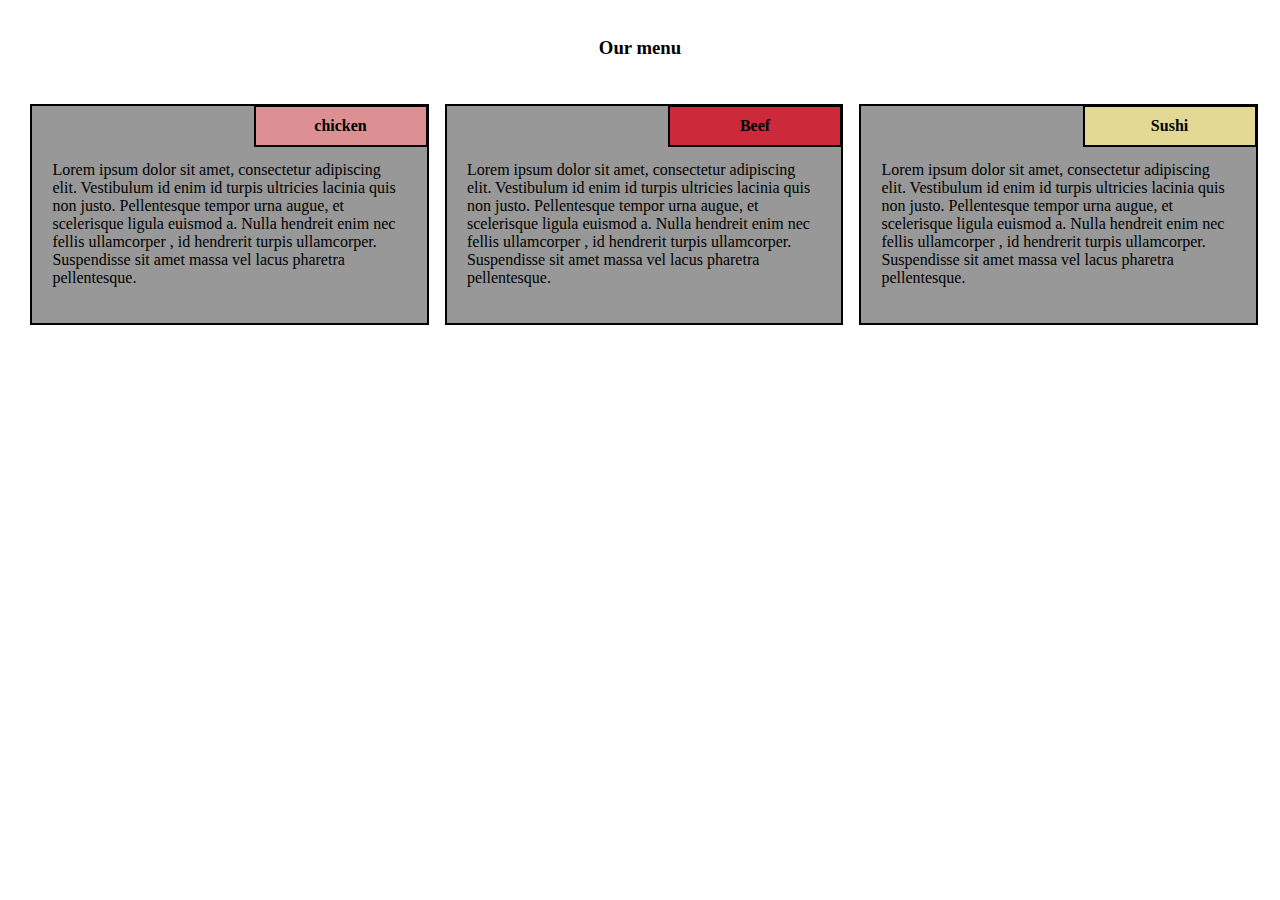
<file: website/index.html>
<!DOCTYPE html>
<html>
    <head>
        <title>Our menu</title>
        <link rel="stylesheet" href="style.css"/>
        <meta name="viewreport" content="width=device-width">
    </head>
    <body>
        <div class="heading">
            <h3>Our menu</h3>
        </div>
        <div class="col">
            <span class="box-head pink">
                chicken
            </span>
            <p>Lorem ipsum dolor sit amet, consectetur adipiscing elit. Vestibulum id enim id turpis ultricies lacinia quis non justo. Pellentesque tempor urna augue, et scelerisque ligula euismod a. Nulla hendreit enim nec fellis ullamcorper , id hendrerit turpis ullamcorper. Suspendisse sit amet massa vel lacus pharetra pellentesque. </p>
        </div>
        <div class="col">
            <span class="box-head red">
                Beef
            </span>
            <p>Lorem ipsum dolor sit amet, consectetur adipiscing elit. Vestibulum id enim id turpis ultricies lacinia quis non justo. Pellentesque tempor urna augue, et scelerisque ligula euismod a. Nulla hendreit enim nec fellis ullamcorper , id hendrerit turpis ullamcorper. Suspendisse sit amet massa vel lacus pharetra pellentesque. </p>
        </div>
        <div class="col last">
            <span class="box-head yellow">
                Sushi
            </span>
            <p>Lorem ipsum dolor sit amet, consectetur adipiscing elit. Vestibulum id enim id turpis ultricies lacinia quis non justo. Pellentesque tempor urna augue, et scelerisque ligula euismod a. Nulla hendreit enim nec fellis ullamcorper , id hendrerit turpis ullamcorper. Suspendisse sit amet massa vel lacus pharetra pellentesque. </p>
        </div>
    </body>
</html>
</file>
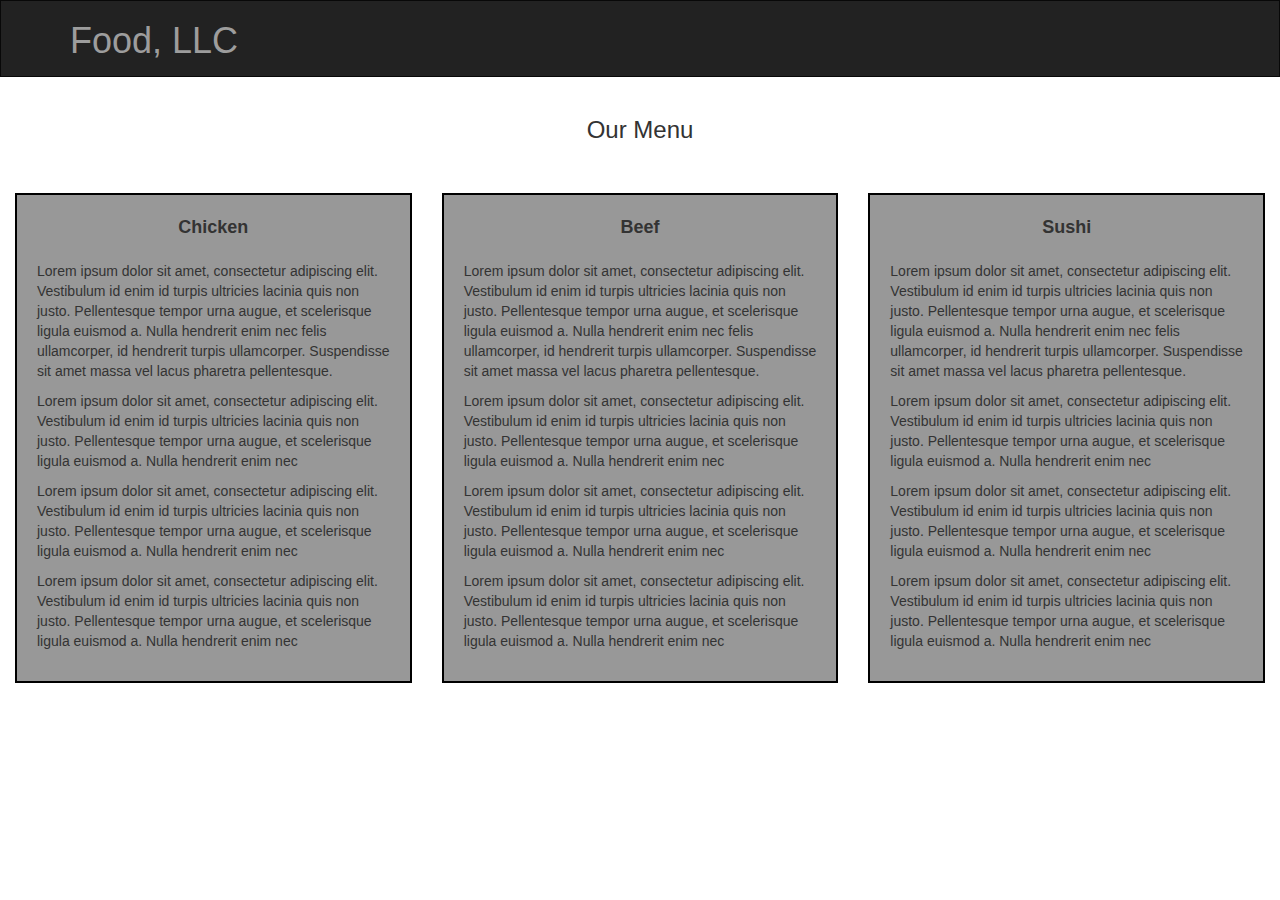
<file: week-3/index.html>
<!DOCTYPE html>
<html lang="en">

<head>
   <title>Welcome to Food, LLC</title>
   <meta charset="utf-8">
   <meta name="viewport" content="width=device-width, initial-scale=1">
   <link rel="stylesheet" href="https://maxcdn.bootstrapcdn.com/bootstrap/3.4.1/css/bootstrap.min.css">
   <link rel="stylesheet" href="css/style.css" />
   
</head>

<body>
   <header>
      <nav id="header-nav" class="navbar navbar-inverse">
         <div class="container">
            <div class="navbar-header">

               <div class="navbar-brand">
                  <h1>Food, LLC</h1>
               </div>

               <button type="button" class="navbar-toggle collapsed" data-toggle="collapse"
                  data-target="#collapsable-nav" aria-expanded="false">
                  <span class="sr-only">Toggle navigation</span>
                  <span class="icon-bar"></span>
                  <span class="icon-bar"></span>
                  <span class="icon-bar"></span>
               </button>
            </div>

            <div id="collapsable-nav" class="collapse navbar-collapse ">
               <ul id="nav-list" class="nav navbar-nav navbar-right visible-xs">
                  <li>
                     <a href="#chicken">
                        <br> Chicken</a>
                  </li>
                  <li>
                     <a href="#beef">
                        <br> Beef </a>
                  </li>
                  <li>
                     <a href="#sushi">
                        <br> Sushi </a>
                  </li>

               </ul><!-- #nav-list -->
            </div><!-- .collapse .navbar-collapse -->
         </div><!-- .container -->
      </nav><!-- #header-nav -->
   </header>
   <section class="container-fluid">
      <h3 class="text-center">Our Menu</h3>
      <br />
      <div class="center">
         <div class="row">
            <div class="col-md-4 col-sm-6 col-xs-12 ">
               <div class="box" id="chicken">
                  <span>Chicken</span>
                  <p>Lorem ipsum dolor sit amet, consectetur adipiscing elit. Vestibulum id enim id turpis ultricies
                     lacinia
                     quis non justo. Pellentesque tempor urna augue, et scelerisque ligula euismod a. Nulla hendrerit
                     enim
                     nec
                     felis ullamcorper, id hendrerit turpis ullamcorper. Suspendisse sit amet massa vel lacus pharetra
                     pellentesque. </p>
                  <p>Lorem ipsum dolor sit amet, consectetur adipiscing elit. Vestibulum id enim id turpis ultricies
                     lacinia
                     quis non justo. Pellentesque tempor urna augue, et scelerisque ligula euismod a. Nulla hendrerit
                     enim
                     nec</p>
                  <p>Lorem ipsum dolor sit amet, consectetur adipiscing elit. Vestibulum id enim id turpis ultricies
                     lacinia
                     quis non justo. Pellentesque tempor urna augue, et scelerisque ligula euismod a. Nulla hendrerit
                     enim
                     nec</p>
                  <p>Lorem ipsum dolor sit amet, consectetur adipiscing elit. Vestibulum id enim id turpis ultricies
                     lacinia
                     quis non justo. Pellentesque tempor urna augue, et scelerisque ligula euismod a. Nulla hendrerit
                     enim
                     nec</p>
               </div>
            </div>

            <div class="col-md-4 col-sm-6 col-xs-12">
               <div class="box" id="beef">
                  <span>Beef</span>
                  <p>Lorem ipsum dolor sit amet, consectetur adipiscing elit. Vestibulum id enim id turpis ultricies
                     lacinia
                     quis non justo. Pellentesque tempor urna augue, et scelerisque ligula euismod a. Nulla hendrerit
                     enim
                     nec
                     felis ullamcorper, id hendrerit turpis ullamcorper. Suspendisse sit amet massa vel lacus pharetra
                     pellentesque. </p>
                  <p>Lorem ipsum dolor sit amet, consectetur adipiscing elit. Vestibulum id enim id turpis ultricies
                     lacinia
                     quis non justo. Pellentesque tempor urna augue, et scelerisque ligula euismod a. Nulla hendrerit
                     enim
                     nec</p>
                  <p>Lorem ipsum dolor sit amet, consectetur adipiscing elit. Vestibulum id enim id turpis ultricies
                     lacinia
                     quis non justo. Pellentesque tempor urna augue, et scelerisque ligula euismod a. Nulla hendrerit
                     enim
                     nec</p>
                  <p>Lorem ipsum dolor sit amet, consectetur adipiscing elit. Vestibulum id enim id turpis ultricies
                     lacinia
                     quis non justo. Pellentesque tempor urna augue, et scelerisque ligula euismod a. Nulla hendrerit
                     enim
                     nec</p>
               </div>
            </div>

            <div class="col-md-4 col-sm-12 col-xs-12">
               <div class="box" id="sushi">
                  <span>Sushi</span>
                  <p>Lorem ipsum dolor sit amet, consectetur adipiscing elit. Vestibulum id enim id turpis ultricies
                     lacinia
                     quis non justo. Pellentesque tempor urna augue, et scelerisque ligula euismod a. Nulla hendrerit
                     enim
                     nec
                     felis ullamcorper, id hendrerit turpis ullamcorper. Suspendisse sit amet massa vel lacus pharetra
                     pellentesque. </p>
                  <p>Lorem ipsum dolor sit amet, consectetur adipiscing elit. Vestibulum id enim id turpis ultricies
                     lacinia
                     quis non justo. Pellentesque tempor urna augue, et scelerisque ligula euismod a. Nulla hendrerit
                     enim
                     nec</p>
                  <p>Lorem ipsum dolor sit amet, consectetur adipiscing elit. Vestibulum id enim id turpis ultricies
                     lacinia
                     quis non justo. Pellentesque tempor urna augue, et scelerisque ligula euismod a. Nulla hendrerit
                     enim
                     nec</p>
                  <p>Lorem ipsum dolor sit amet, consectetur adipiscing elit. Vestibulum id enim id turpis ultricies
                     lacinia
                     quis non justo. Pellentesque tempor urna augue, et scelerisque ligula euismod a. Nulla hendrerit
                     enim
                     nec</p>
               </div>
            </div>
         </div>
      </div>
   </section>
   <br />
</body>
<script src="https://ajax.googleapis.com/ajax/libs/jquery/3.4.1/jquery.min.js"></script>
<script src="https://maxcdn.bootstrapcdn.com/bootstrap/3.4.1/js/bootstrap.min.js"></script>

</html>
</file>
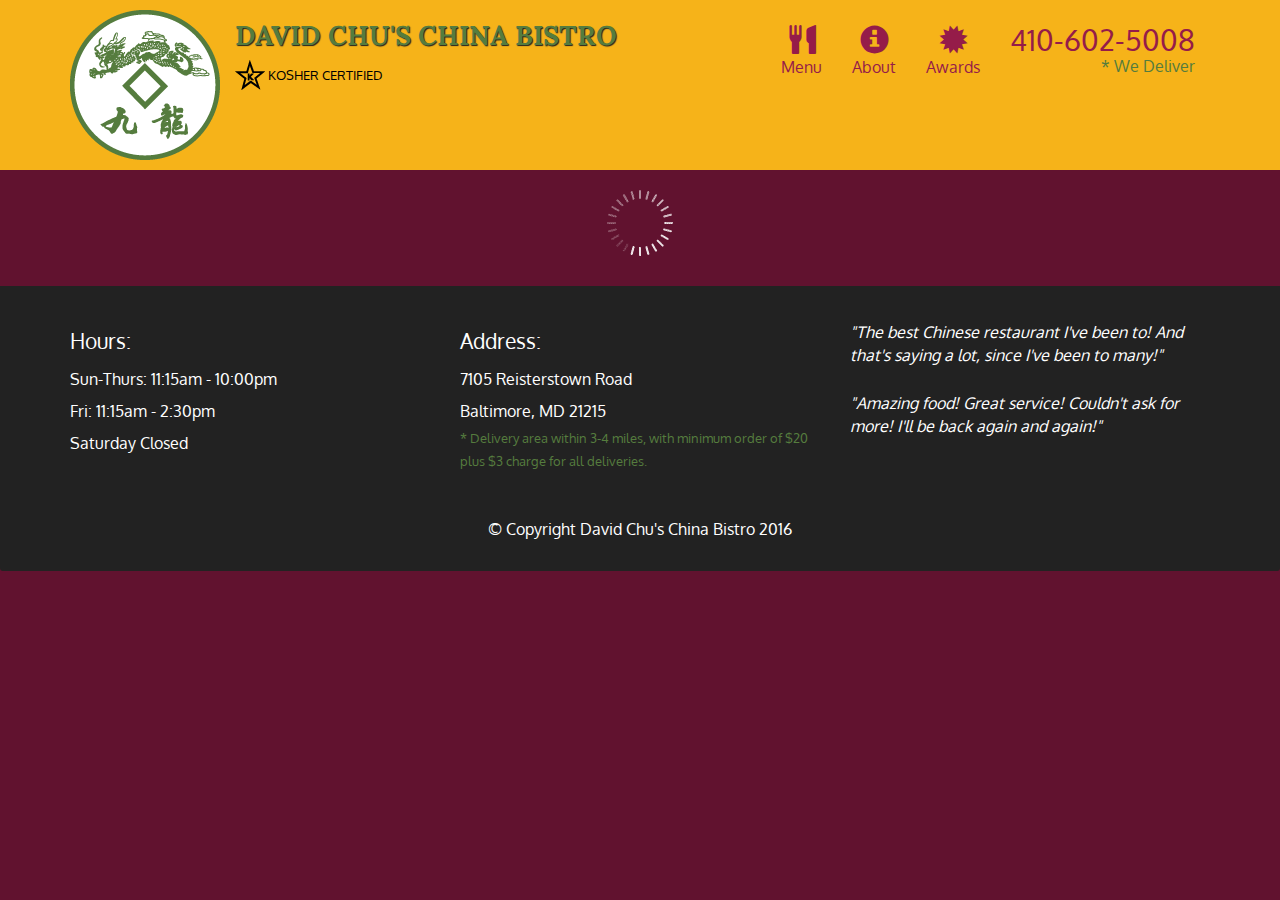
<file: Week5/index.html>
<!doctype html>
<html lang="en">
  <head>
    <meta charset="utf-8">
    <meta http-equiv="X-UA-Compatible" content="IE=edge">
    <meta name="viewport" content="width=device-width, initial-scale=1">
    <title>David Chu's China Bistro</title>
    <link rel="stylesheet" href="css/bootstrap.min.css">
    <link rel="stylesheet" href="css/styles.css">
    <link href='https://fonts.googleapis.com/css?family=Oxygen:400,300,700' rel='stylesheet' type='text/css'>
    <link href='https://fonts.googleapis.com/css?family=Lora' rel='stylesheet' type='text/css'>
  </head>
<body>
  <header>
    <nav id="header-nav" class="navbar navbar-default">
      <div class="container">
        <div class="navbar-header">
          <a href="index.html" class="pull-left visible-md visible-lg">
            <div id="logo-img" alt="Logo image"></div>
          </a>

          <div class="navbar-brand">
            <a href="index.html"><h1>David Chu's China Bistro</h1></a>
            <p>
              <img src="images/star-k-logo.png" alt="Kosher certification">
              <span>Kosher Certified</span>
            </p>
          </div>

          <button id="navbarToggle" type="button" class="navbar-toggle collapsed" data-toggle="collapse" data-target="#collapsable-nav" aria-expanded="false">
            <span class="sr-only">Toggle navigation</span>
            <span class="icon-bar"></span>
            <span class="icon-bar"></span>
            <span class="icon-bar"></span>
          </button>
        </div>
        
        <div id="collapsable-nav" class="collapse navbar-collapse">
           <ul id="nav-list" class="nav navbar-nav navbar-right">
            <li id="navHomeButton" class="visible-xs active">
              <a href="index.html">
                <span class="glyphicon glyphicon-home"></span> Home</a>
            </li>
            <li id="navMenuButton">
              <a href="#" onclick="$dc.loadMenuCategories();">
                <span class="glyphicon glyphicon-cutlery"></span><br class="hidden-xs"> Menu</a>
            </li>
            <li>
              <a href="#">
                <span class="glyphicon glyphicon-info-sign"></span><br class="hidden-xs"> About</a>
            </li>
            <li>
              <a href="#">
                <span class="glyphicon glyphicon-certificate"></span><br class="hidden-xs"> Awards</a>
            </li>
            <li id="phone" class="hidden-xs">
              <a href="tel:410-602-5008">
                <span>410-602-5008</span></a><div>* We Deliver</div>
            </li>
          </ul><!-- #nav-list -->
        </div><!-- .collapse .navbar-collapse -->
      </div><!-- .container -->
    </nav><!-- #header-nav -->
  </header>

  <div id="call-btn" class="visible-xs">
    <a class="btn" href="tel:410-602-5008">
    <span class="glyphicon glyphicon-earphone"></span>
    410-602-5008
    </a>
  </div>
  <div id="xs-deliver" class="text-center visible-xs">* We Deliver</div>

  <div id="main-content" class="container"></div>

  <footer class="panel-footer">
    <div class="container">
      <div class="row">
        <section id="hours" class="col-sm-4">
          <span>Hours:</span><br>
          Sun-Thurs: 11:15am - 10:00pm<br>
          Fri: 11:15am - 2:30pm<br>
          Saturday Closed
          <hr class="visible-xs">
        </section>
        <section id="address" class="col-sm-4">
          <span>Address:</span><br>
          7105 Reisterstown Road<br>
          Baltimore, MD 21215
          <p>* Delivery area within 3-4 miles, with minimum order of $20 plus $3 charge for all deliveries.</p>
          <hr class="visible-xs">
        </section>
        <section id="testimonials" class="col-sm-4">
          <p>"The best Chinese restaurant I've been to! And that's saying a lot, since I've been to many!"</p>
          <p>"Amazing food! Great service! Couldn't ask for more! I'll be back again and again!"</p>
        </section>
      </div>
      <div class="text-center">&copy; Copyright David Chu's China Bistro 2016</div>
    </div>
  </footer>

  <!-- jQuery (Bootstrap JS plugins depend on it) -->
  <script src="js/jquery-2.1.4.min.js"></script>
  <script src="js/bootstrap.min.js"></script>
  <script src="js/ajax-utils.js"></script>
  <script src="js/script.js"></script>
</body>
</html>
</file>
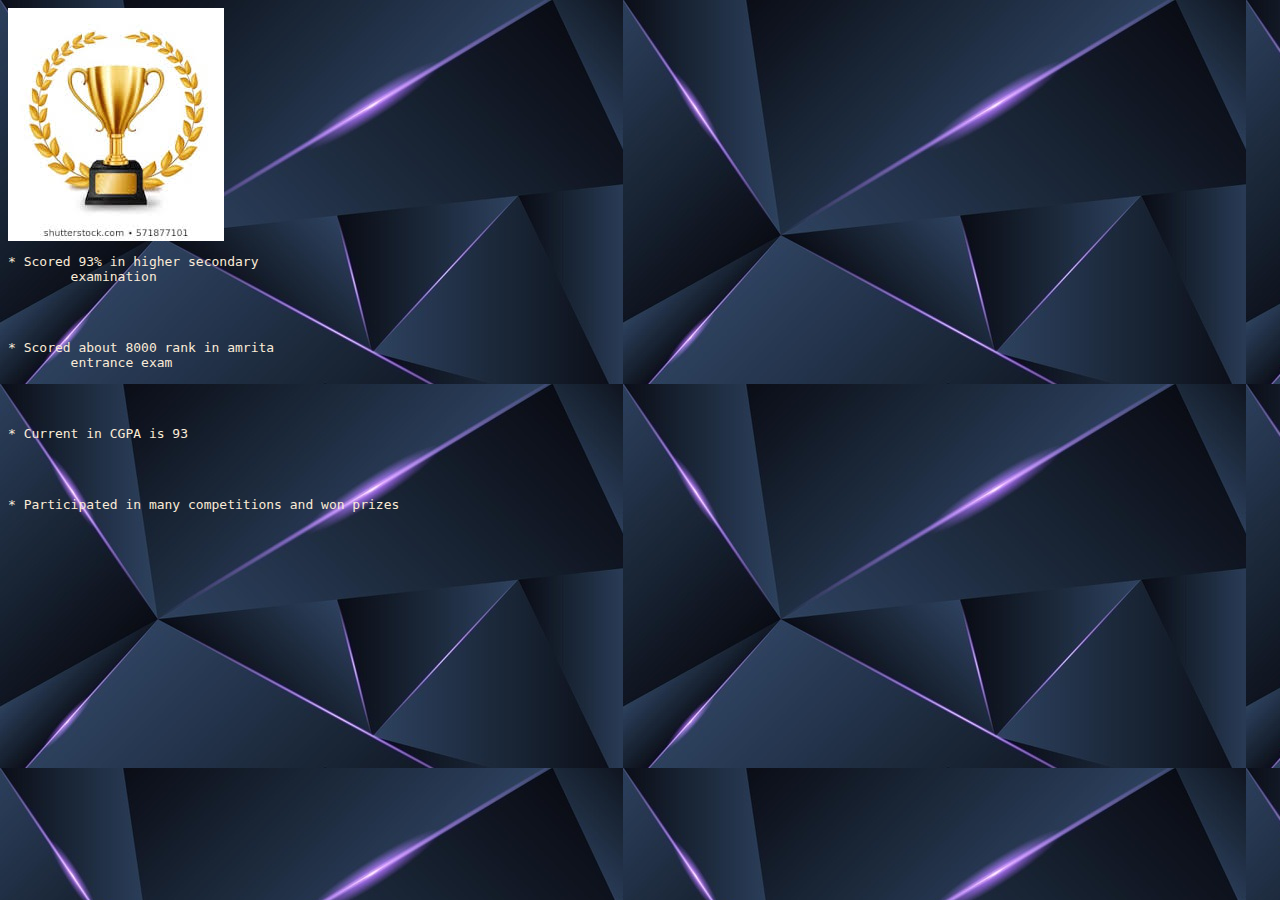
<file: website/achievements.html>
<!DOCTYPE html>
<html>
    <style>
        body{
            background-image: url(image4.jpg);
        }
    </style>
    <body>
        <img src="trophy.jpg"  alt="nature" align="middle": >
     
        <pre><p style="color: antiquewhite;">* Scored 93% in higher secondary
        examination</p>
        <pre><p style="color: antiquewhite;">* Scored about 8000 rank in amrita
        entrance exam</p></pre>
        <pre><p style="color: antiquewhite;">* Current in CGPA is 93</p></pre>
        <pre><p style="color: antiquewhite;">* Participated in many competitions and won prizes</p></pre>
    </body>

</html>
</file>
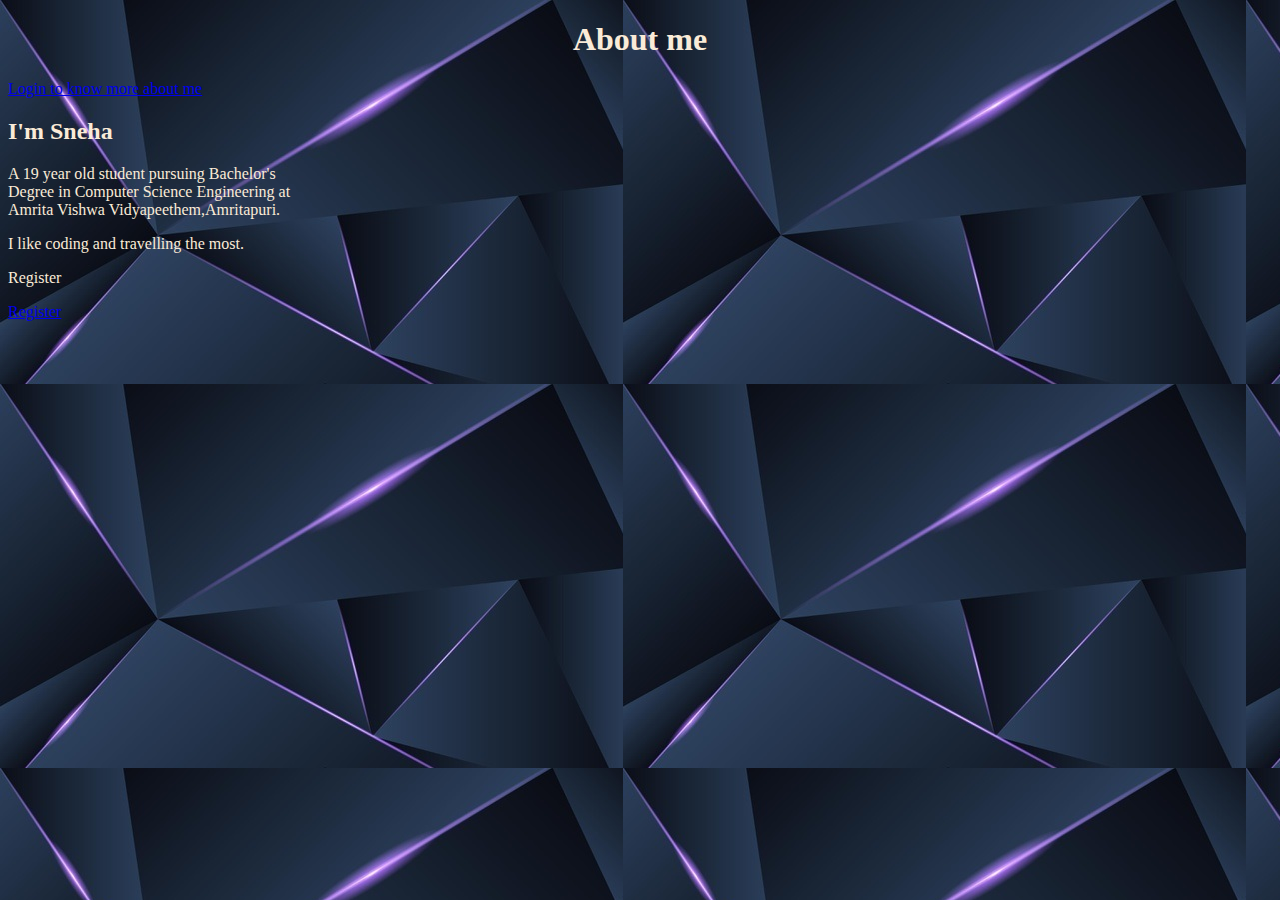
<file: website/me.html>
<!DOCTYPE html>
<html>
    <style>
       body{
           background-image: url(image4.jpg);
       }
       </style>
    <body>
    <h1 style="color: antiquewhite;"><center>About me</center></h1>
    <a href="webste.html">Login to know more about me</a>
    <h2 style="color: antiquewhite;">I'm Sneha</h2>
    <p style="color: antiquewhite;">A 19 year old student pursuing Bachelor's<br>Degree in Computer Science Engineering at <br>Amrita Vishwa Vidyapeethem,Amritapuri.</p>
    <p style="color: antiquewhite;">I like coding and travelling the most.</p>
    </div>
    <p style="color: antiquewhite;">Register</p>
    <a href="new.html">Register</a>
    </body>
    
     
</html>
</file>
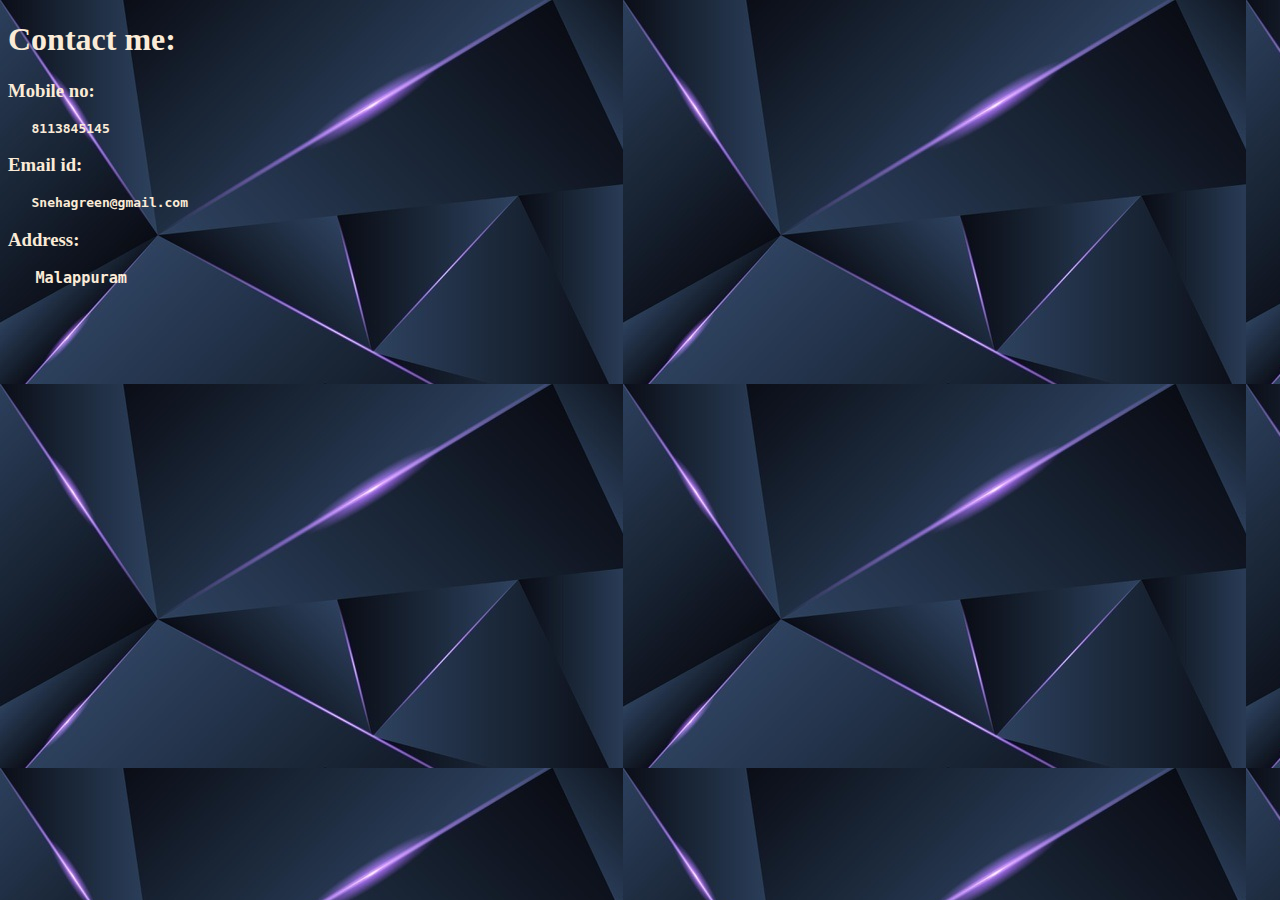
<file: website/more.html>
<!DOCTYPE html>
<html>
    <style>
        body{
            background-image: url(image4.jpg);
        }
        </style>
    <body> 
    <h1 style="color: antiquewhite;">Contact me:</h1>
    <h3 style="color: antiquewhite;">Mobile no:</h3>
    <pre><h4 style="color: antiquewhite;">   8113845145</h4></pre>
    <h3 style="color: antiquewhite;">Email id:</h3>
    <pre><h4 style="color: antiquewhite;">   Snehagreen@gmail.com</h4></pre>
    <h3 style="color: antiquewhite;">Address:</h3>
    <pre><h3 style="color: antiquewhite;">   Malappuram</h3></pre>
    </body>
</html>
</file>
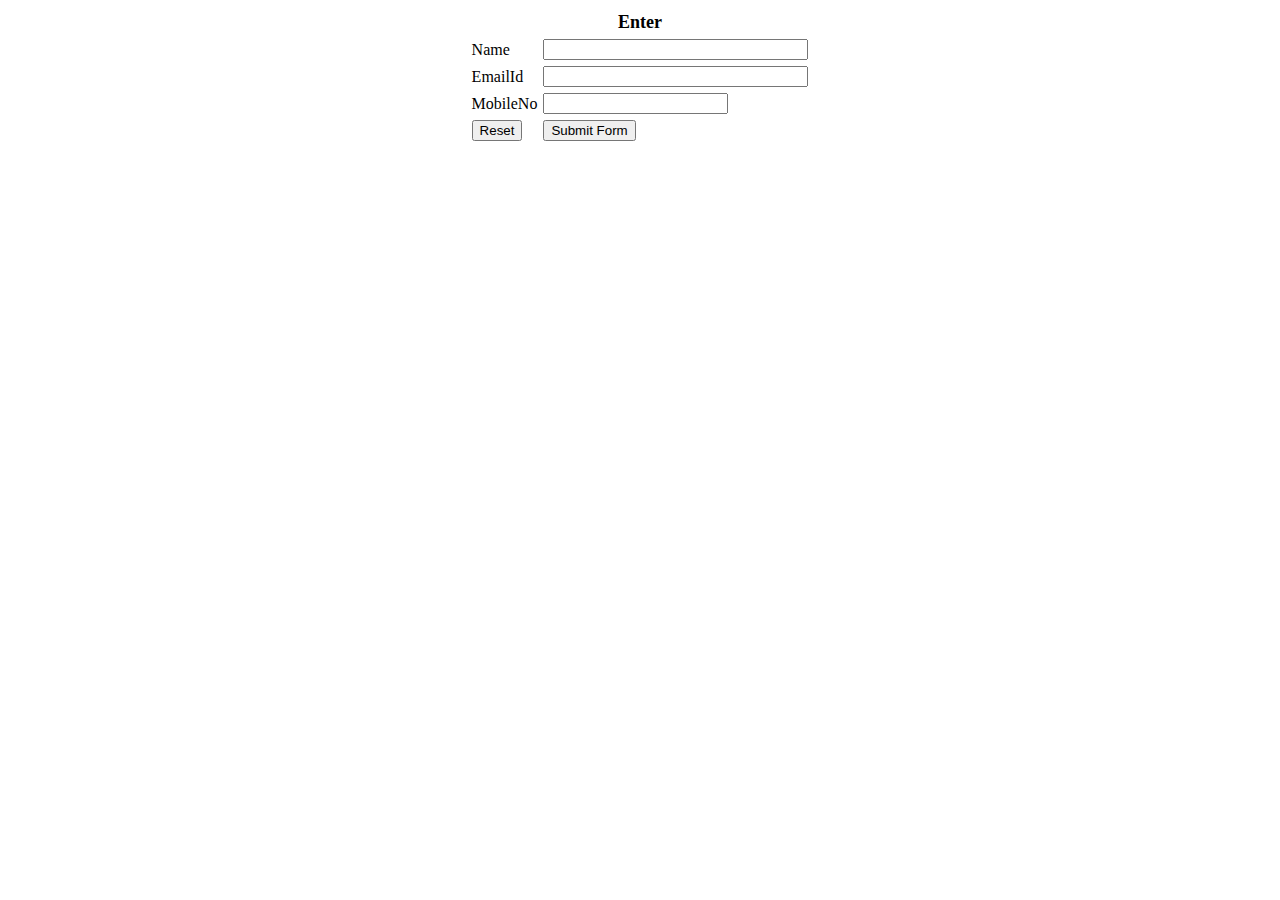
<file: website/new.html>
<!DOCTYPE HTML PUBLIC "-//W3C//DTD HTML 4.01 Transitional//EN"><html><head><META http-equiv="Content-Type" content="text/html; charset=utf-8"></head><body>




<div>
<form action="#0.5_" name="0.5_StudentRegistration" target="_blank" onsubmit="try {return window.confirm(&quot;This form may not function properly due to certain security constraints.\nContinue?&quot;);} catch (e) {return false;}">

<table cellpadding="2" width="20%" bgcolor="FFFFFF" align="center" cellspacing="2">

<tr>
<td colspan="2">
<center><font size="4"><b>Enter</b></font></center>
</td>
</tr>

<tr>
<td>Name</td>
<td><input type="text" name="textnames" size="30"></td>
</tr>

</tr>
<tr>
<td>EmailId</td>
<td><input type="email" name="emailid" size="30"></td>
</tr>


<tr>
<td>MobileNo</td>
<td><input type="number" name="mobileno" size="30"></td>
</tr>
<tr>
<td><input type="reset"></td>
<td colspan="2"><input type="submit" value="Submit Form"></td>
</tr>
</table>
</form>
</div>
</body></html>
</file>
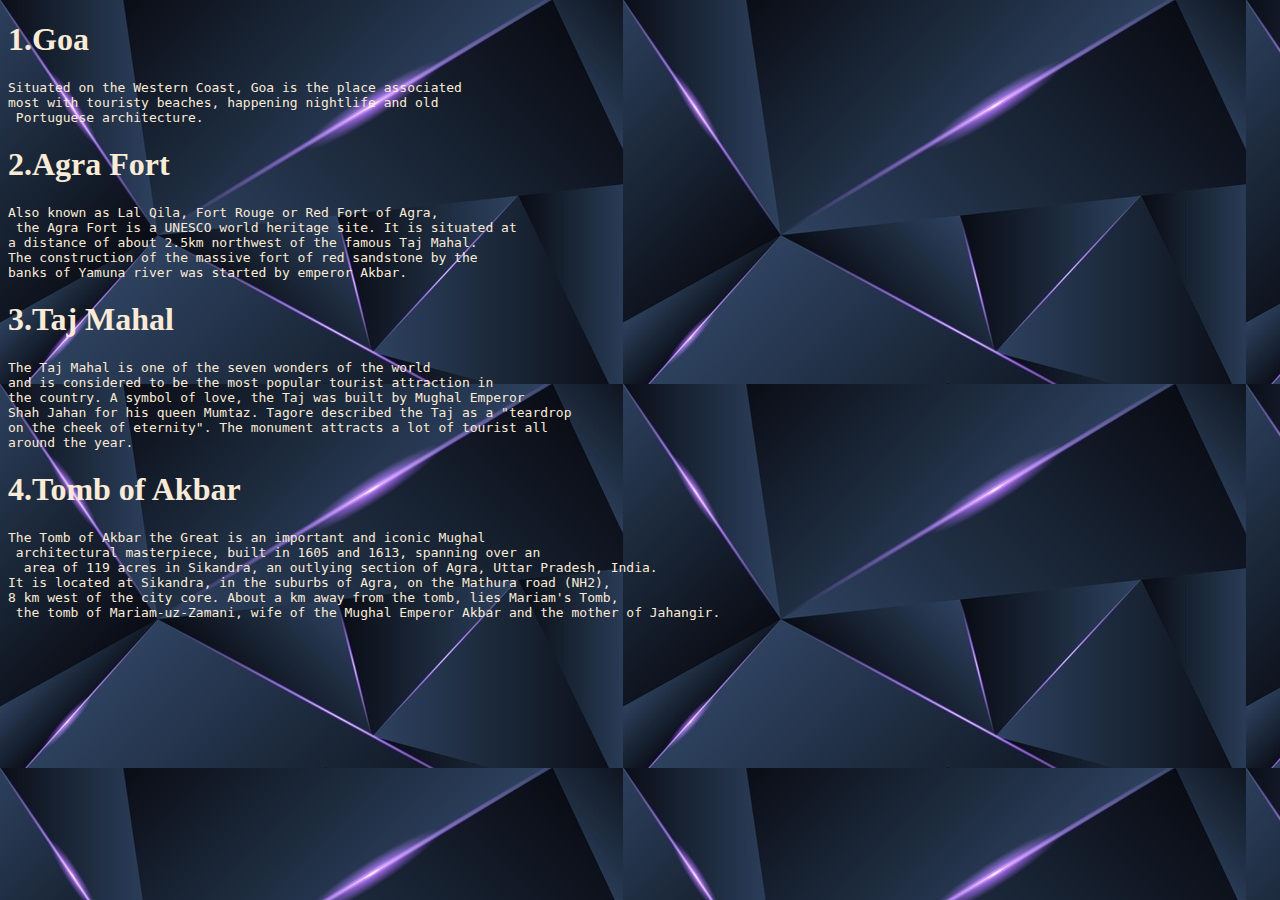
<file: website/pg1.html>
<!DOCTYPE html>
<html>
  <head>
    <style>
      body{
          background-image: url(image4.jpg);
      }
      </style>

    
  </head>
    <h1 style="color: antiquewhite;">1.Goa</h1>
    <pre><p style="color: antiquewhite;">Situated on the Western Coast, Goa is the place associated
most with touristy beaches, happening nightlife and old
 Portuguese architecture. </p></pre>
 <h1 style="color: antiquewhite;">2.Agra Fort</h1>
 <pre><p style="color: antiquewhite;">Also known as Lal Qila, Fort Rouge or Red Fort of Agra,
 the Agra Fort is a UNESCO world heritage site. It is situated at
a distance of about 2.5km northwest of the famous Taj Mahal.
The construction of the massive fort of red sandstone by the
banks of Yamuna river was started by emperor Akbar. </p></pre>
<h1 style="color: antiquewhite;">3.Taj Mahal</h1>
<pre><p style="color: antiquewhite;">The Taj Mahal is one of the seven wonders of the world
and is considered to be the most popular tourist attraction in
the country. A symbol of love, the Taj was built by Mughal Emperor
Shah Jahan for his queen Mumtaz. Tagore described the Taj as a "teardrop
on the cheek of eternity". The monument attracts a lot of tourist all
around the year. </p></pre>
<h1 style="color: antiquewhite;">4.Tomb of Akbar</h1>
<pre><p style="color: antiquewhite;">The Tomb of Akbar the Great is an important and iconic Mughal
 architectural masterpiece, built in 1605 and 1613, spanning over an
  area of 119 acres in Sikandra, an outlying section of Agra, Uttar Pradesh, India.
It is located at Sikandra, in the suburbs of Agra, on the Mathura road (NH2),
8 km west of the city core. About a km away from the tomb, lies Mariam's Tomb,
 the tomb of Mariam-uz-Zamani, wife of the Mughal Emperor Akbar and the mother of Jahangir.
</p></pre>
</html>
</file>
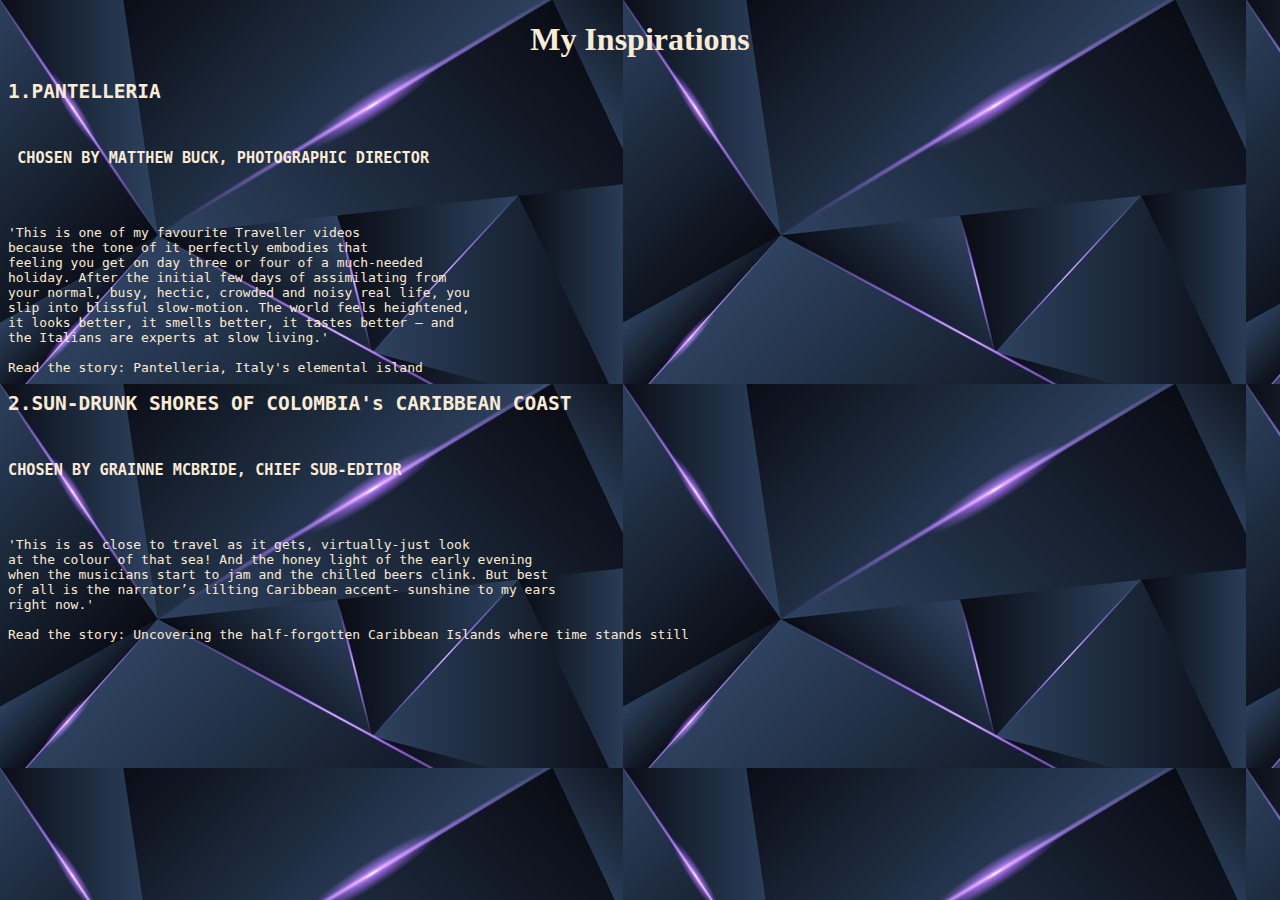
<file: website/pg2.html>
<!DOCTYPE html>
<html>
    <style>
        body{
            background-image: url(image4.jpg);
        }
        </style>
    <body>
    <h1 style="color: antiquewhite;"><center>My Inspirations</center></h1>
    <pre><h2 style="color: antiquewhite;">1.PANTELLERIA</h2>
<h3 style="color: antiquewhite;"> CHOSEN BY MATTHEW BUCK, PHOTOGRAPHIC DIRECTOR</h3>
        
<p style="color: antiquewhite;">'This is one of my favourite Traveller videos
because the tone of it perfectly embodies that
feeling you get on day three or four of a much-needed
holiday. After the initial few days of assimilating from
your normal, busy, hectic, crowded and noisy real life, you
slip into blissful slow-motion. The world feels heightened,
it looks better, it smells better, it tastes better – and
the Italians are experts at slow living.'
        
Read the story: Pantelleria, Italy's elemental island</p></pre>
<pre><h2 style="color: antiquewhite;">2.SUN-DRUNK SHORES OF COLOMBIA's CARIBBEAN COAST</h2>
<h3 style="color: antiquewhite;">CHOSEN BY GRAINNE MCBRIDE, CHIEF SUB-EDITOR</h3>
    
<p style="color: antiquewhite;">'This is as close to travel as it gets, virtually-just look
at the colour of that sea! And the honey light of the early evening
when the musicians start to jam and the chilled beers clink. But best
of all is the narrator’s lilting Caribbean accent- sunshine to my ears
right now.'
    
Read the story: Uncovering the half-forgotten Caribbean Islands where time stands still</p></pre>
</body>
</html>
</file>
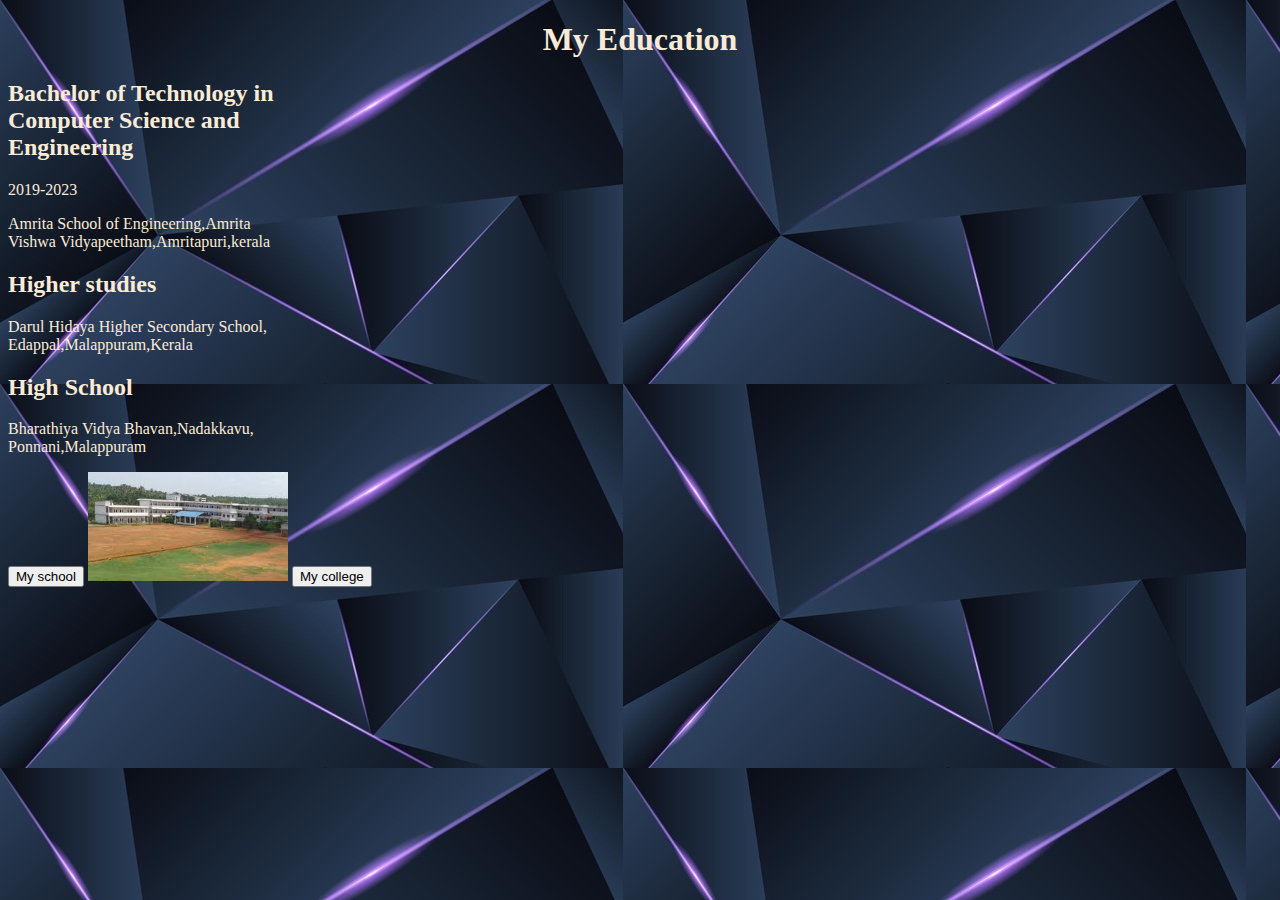
<file: website/studies.html>
<!DOCTYPE html>
<html>
    <style>
        body{
            background-image: url(image4.jpg);
        }
    </style>
  <body>
    <h1 style="color: antiquewhite;"><center>My Education</center></h1>
    <h2 style="color: antiquewhite;">Bachelor of Technology in <br>Computer Science and <br>Engineering</h2>
    <p style="color: antiquewhite;">2019-2023</p>
    <p style="color: antiquewhite;">Amrita School of Engineering,Amrita<br>Vishwa Vidyapeetham,Amritapuri,kerala</p>
    <h2 style="color: antiquewhite;">Higher studies</h2>
    <p style="color: antiquewhite;">Darul Hidaya Higher Secondary School,<br>Edappal,Malappuram,Kerala</p>
    <h2 style="color: antiquewhite;">High School</h2>
    <p style="color: antiquewhite;">Bharathiya Vidya Bhavan,Nadakkavu,<br>Ponnani,Malappuram</p>
    <button onclick="document.getElementById('myImage').src='pookkarathara.jpg'">My school</button>

   <img id="myImage" src="school.jpg" style="width:200px">

   <button onclick="document.getElementById('myImage').src='amritapuri.jpg'">My college</button>

  </body>
</html>
</file>
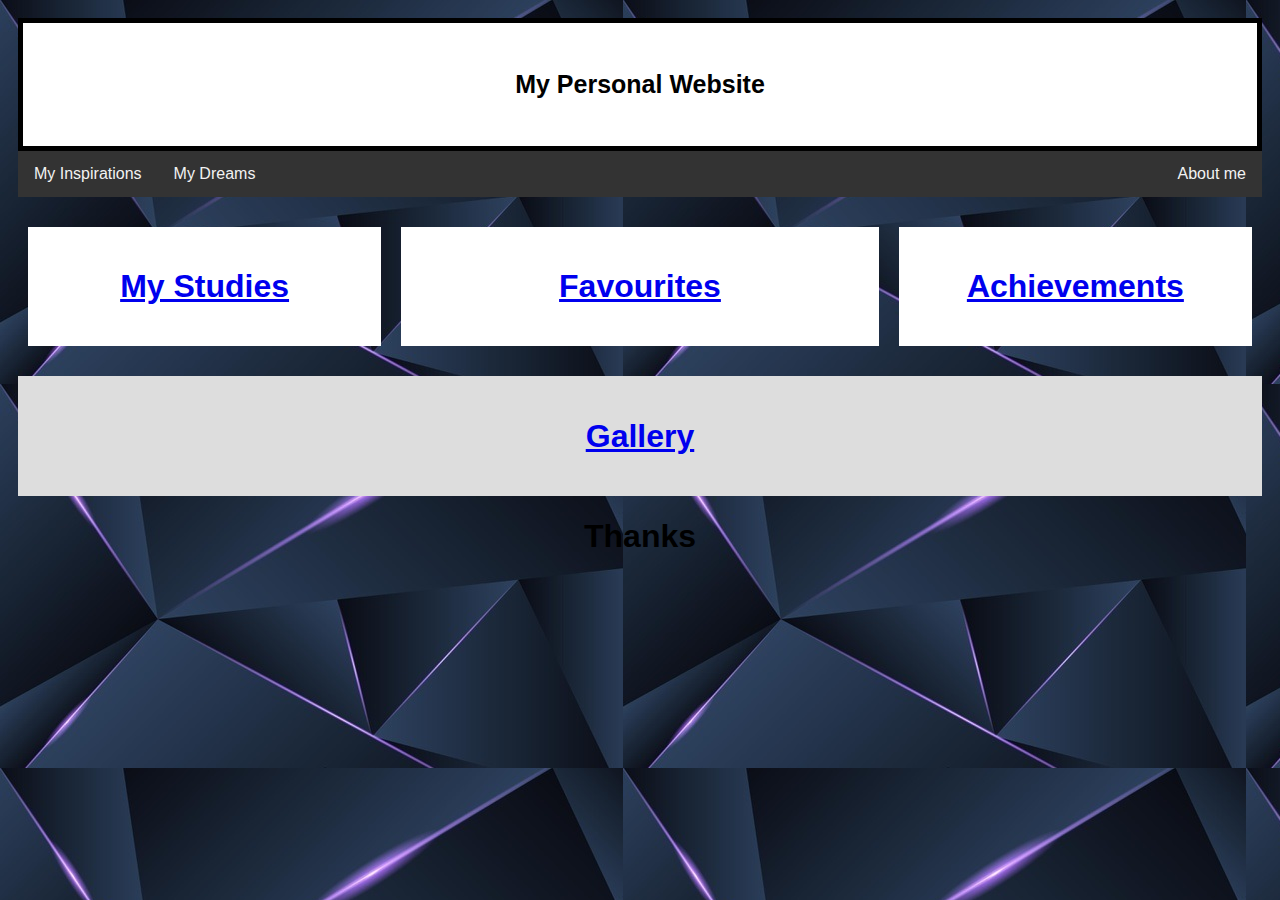
<file: website/webste.html>
<!DOCTYPE html>
<html>
<head>
<style>
    * {
  box-sizing: border-box;
 }
body {
          font-family: Arial;
          padding: 10px;
          background: #f1f1f1;
        }
    /* Header/Blog Title */
.header {
  padding: 30px;
  text-align: center;
  background: white;
  border: 5px solid currentcolor;
}
.header h1 {
          font-size: 25px;
        }
/* Style the top navigation bar */
.topnav {
          overflow: hidden;
          background-color: #333;
        }
        
 /* Style the topnav links */
 .topnav a {
          float: left;
          display: block;
          color: #f2f2f2;
          text-align: center;
          padding: 14px 16px;
          text-decoration: none;
        }
/* Change color on hover */
.topnav a:hover {
          background-color: #ddd;
          color: black;
        }
 /* Create three unequal columns that floats next to each other */
 .column {
        float: left;
        padding: 10px;
        }
/* Left and right column */
.column.side {
         width: 30%;
        }
/* Middle column */
.column.middle {
        width: 40%;
        }
/* Add a card effect for articles */
.card {
  background-color: white;
  padding: 20px;
  margin-top: 20px;
}
/* Clear floats after the columns */
.row:after {
  content: "";
  display: table;
  clear: both;
}
/* Footer */
.footer {
  padding: 20px;
  text-align: center;
  background: #ddd;
  margin-top: 20px;
}
.dark-mode {
        background-color: black;
        color: white;
        }
 /* Responsive layout - when the screen is less than 800px wide, make the two columns stack on top of each other instead of next to each other */
 @media screen and (max-width: 800px) {
          .leftcolumn, .rightcolumn {   
            width: 100%;
            padding: 0;
          }
        }
 /* Responsive layout - when the screen is less than 400px wide, make the navigation links stack on top of each other instead of next to each other */
 @media screen and (max-width: 400px) {
          .topnav a {
            float: none;
            width: 100%;
          }
        }
       body{
           background-image: url(image4.jpg);
       }
      
               

</style>
</head>
<body>
    <div class="header">
        <h1>My Personal Website</h1>
      </div>
      <div class="topnav">
        <a href="pg2.html">My Inspirations</a>
        <a href="pg1.html">My Dreams</a>
        
        <a href="more.html" style="float:right">About me </a>
      </div>
      <div class="row">
        <div class="column side">
            <div class="card">
              <a href="studies.html"><center><h1>My Studies</h1></center></a>
            </div>
        </div>
        <div class="vl"></div>
            <a name="Top"></a>
            <div class="column middle">
                <div class="card">
        
                    <a href="index.html"><center><h1>Favourites</h1></center></a>  
                </div>
            </div>
            <div class="column side">
                <div class="card">
                  <a href="achievements.html"><center><h1>Achievements</h1></center></a>  
                </div>
            </div>
            
        </div>
        <div class="footer">
            <a href="gallery.html"><center><h1>Gallery</h1></center></a>
        </div>
        
      <h1><center>Thanks</center></h1>  
    
</body>
</html>
</file>
<file: website/style.css>
body {
    font-family: Cambria, Cochin, Georgia, Times, 'Times New Roman', serif;
    padding: 10px;
}
.heading {
    display: block;
    text-align: center;
    margin-bottom: 30px;
}
.col {
    width: 32%;
    font-weight: 500;
    background-color: #989898;
    display: inline-block;
    box-sizing: border-box;
    padding: 20px;
    margin-left: 1%;
    border: 2px solid #000;
    margin-top: 15px;
}
.col p{
    margin-top: 35px;
}
.box-head {
    float: right;
    padding: 10px;
    margin-top: -21px;
    margin-right: -21px;
    width: 150px;
    text-align: center;
    font-weight: bold;
    border: 2px solid #000;
}
.pink {
    background: #dc9094;
}
.red {
    background: #cc2a3a;
}
.yellow {
    background: #e3d994;
}
@media (min-width: 768px) and (max-width: 991px){
    .col{
        width: 48.6%;
    }
    .last {
        width: 98.8%;
    }
}
@media (max-width: 767px){
    .col{
        width: 98.8%;
    }
    .last {
        width: 98.8%;
    }
}
</file>
<file: week-3/css/style.css>
.navbar-brand {
    padding-top: 0 !important;
  }
  
  #header-nav {
    border-radius: 0;
    padding-bottom: 25px;
  }
  
  .navbar-toggle {
    margin-top: 20px ;
    margin-bottom: 0 ;
  }

  #collapsable-nav {
    margin-top: 20px;
  }
  
  .box {
    background: #989898;
    border: 2px solid #000;
    box-sizing: border-box;
    padding: 20px; 
    margin-top: 20px;
  }
  
  .box span {
    width: 100%;
    text-align: center;
    font-weight: 900;
    font-size: 18px;
    margin-bottom: 20px;
    display: block;
  }
</file>
<file: Week5/css/styles.css>
body {
  font-size: 16px;
  color: #fff;
  background-color: #61122f;
  font-family: 'Oxygen', sans-serif;
}

/** HEADER **/
#header-nav {
  background-color: #f6b319;
  border-radius: 0;
  border: 0;
}

#logo-img {
  background: url('../images/restaurant-logo_large.png') no-repeat;
  width: 150px;
  height: 150px;
  margin: 10px 15px 10px 0;
}

.navbar-brand {
  padding-top: 25px;
}
.navbar-brand h1 { /* Restaurant name */
  font-family: 'Lora', serif;
  color: #557c3e;
  font-size: 1.5em;
  text-transform: uppercase;
  font-weight: bold;
  text-shadow: 1px 1px 1px #222;
  margin-top: 0;
  margin-bottom: 0;
  line-height: .75;
}
.navbar-brand a:hover, .navbar-brand a:focus {
  text-decoration: none;
}
.navbar-brand p { /* Kosher cert */
  color: #000;
  text-transform: uppercase;
  font-size: .7em;
  margin-top: 15px;
}
.navbar-brand p span { /* Star-K */
  vertical-align: middle;
}

#nav-list {
  margin-top: 10px;
}
#nav-list a {
  color: #951C49;
  text-align: center;
}
#nav-list a:hover {
  background: #E7E7E7;
}
#nav-list a span {
  font-size: 1.8em;
}

#phone {
  margin-top: 5px;
}
#phone a { /* Phone number */
  text-align: right;
  padding-bottom: 0;
}
#phone div { /* We Deliver */
  color: #557c3e;
  text-align: right;
  padding-right: 15px;
}

.navbar-header button.navbar-toggle, .navbar-header .icon-bar {
  border: 1px solid #61122f;
}
.navbar-header button.navbar-toggle {
  clear: both;
  margin-top: -30px;
}
/* END HEADER */

/* FOOTER */
.panel-footer {
  margin-top: 30px;
  padding-top: 35px;
  padding-bottom: 30px;
  background-color: #222;
  border-top: 0;
}
.panel-footer div.row {
  margin-bottom: 35px;
}
#hours, #address {
  line-height: 2;
}
#hours > span, #address > span {
  font-size: 1.3em;
}
#address p {
  color: #557c3e;
  font-size: .8em;
  line-height: 1.8;
}
#testimonials {
  font-style: italic;
}
#testimonials p:nth-child(2) {
  margin-top: 25px;
}
/* END FOOTER */



/* HOME PAGE */
.container .jumbotron {
  box-shadow: 0 0 50px #3F0C1F;
  border: 2px solid #3F0C1F;
}

#menu-tile, #specials-tile, #map-tile {
  height: 250px;
  width: 100%;
  margin-bottom: 15px;
  position: relative;
  border: 2px solid #3F0C1F;
  overflow: hidden;
}
#menu-tile:hover, #specials-tile:hover, #map-tile:hover {
  box-shadow: 0 1px 5px 1px #cccccc;
}
#menu-tile {
  background: url('../images/menu-tile.jpg') no-repeat;
  background-position: center;
}
#specials-tile {
  background: url('../images/specials-tile.jpg') no-repeat;
  background-position: center;
}
#menu-tile span, #specials-tile span, #map-tile span {
  position: absolute;
  bottom: 0;
  right: 0;
  width: 100%;
  text-align: center;
  font-size: 1.6em;
  text-transform: uppercase;
  background-color: #000;
  color: #fff;
  opacity: .8;
}
/* END HOME PAGE */

/* MENU CATEGORIES PAGE */
.category-tile { 
  position: relative;
  border: 2px solid #3F0C1F;
  overflow: hidden;
  width: 200px;
  height: 200px;
  margin: 0 auto 15px;
}
.category-tile span {
  position: absolute;
  bottom: 0;
  right: 0;
  width: 100%;
  text-align: center;
  font-size: 1.2em;
  text-transform: uppercase;
  background-color: #000;
  color: #fff;
  opacity: .8;
}
.category-tile:hover {
  box-shadow: 0 1px 5px 1px #cccccc;
}

#menu-categories-title + div {
  margin-bottom: 50px;
}
/* END MENU CATEGORIES PAGE */

/* SINGLE CATEGORY PAGE */
.menu-item-tile {
  margin-bottom: 25px;
}
.menu-item-tile hr {
  width: 80%;
}
.menu-item-tile .menu-item-price {
  font-size: 1.1em;
  text-align: right;
  margin-top: -15px;
  margin-right: -15px;
}
.menu-item-tile .menu-item-price span {
  font-size: .6em;
}
.menu-item-photo {
  position: relative;
  border: 2px solid #3F0C1F; 
  overflow: hidden;
  padding: 0;
  margin-right: -15px;
  margin-left: auto;
  margin-bottom: 20px;
  max-width: 250px;
}
.menu-item-photo div {
  position: absolute;
  bottom: 0;
  right: 0;
  width: 80px;
  background-color: #557c3e;
  text-align: center;
}
.menu-item-description {
  padding-right: 30px;
}
h3.menu-item-title {
  margin: 0 0 10px;
}
.menu-item-details {
  font-size: .9em;
  font-style: italic;
}
/* END SINGLE CATEGORY PAGE */


/********** Large devices only **********/
@media (min-width: 1200px) {
  .container .jumbotron {
    background: url('../images/jumbotron_1200.jpg') no-repeat;
    height: 675px;
  }
}

/********** Medium devices only **********/
@media (min-width: 992px) and (max-width: 1199px) {
  /* Header */
  #logo-img {
    background: url('../images/restaurant-logo_medium.png') no-repeat;
    width: 100px;
    height: 100px;
    margin: 5px 5px 5px 0;
  }
  /* End Header */

  /* Home Page */
  .container .jumbotron {
    background: url('../images/jumbotron_992.jpg') no-repeat;
    height: 558px;
  }
  /* End Home Page */
}

/********** Small devices only **********/
@media (min-width: 768px) and (max-width: 991px) {
  /* Home Page */
  .container .jumbotron {
    background: url('../images/jumbotron_768.jpg') no-repeat;
    height: 432px;
  }
  /* End Home Page */
}

/********** Extra small devices only **********/
@media (max-width: 767px) {
  /* Header */
  .navbar-brand {
    padding-top: 10px;
    height: 80px;
  }
  .navbar-brand h1 { /* Restaurant name */
    padding-top: 10px;
    font-size: 5vw; /* 1vw = 1% of viewport width */
  }
  .navbar-brand p { /* Kosher cert */
    font-size: .6em;
    margin-top: 12px;
  }
  .navbar-brand p img { /* Star-K */
    height: 20px;
  }

  #collapsable-nav a { /* Collapsed nav menu text */
    font-size: 1.2em;
  }
  #collapsable-nav a span { /* Collapsed nav menu glyph */
    font-size: 1em;
    margin-right: 5px;
  }

  #call-btn > a {
    font-size: 1.5em;
    display: block;
    margin: 0 20px;
    padding: 10px;
    border: 2px solid #fff;
    background-color: #f6b319;
    color: #951c49;
  }
  #xs-deliver {
    margin-top: 5px;
    font-size: .7em;
    letter-spacing: .1em;
    text-transform: uppercase;
  }
  /* End Header */

  /* Footer */
  .panel-footer section {
    margin-bottom: 30px;
    text-align: center;
  }
  .panel-footer section:nth-child(3) {
    margin-bottom: 0; /* margin already exists on the whole row */
  }
  .panel-footer section hr {
    width: 50%;
  }
  /* End Footer */

  /* Home Page */
  .container .jumbotron {
    margin-top: 30px;
    padding: 0;
  }
  #menu-tile, #specials-tile {
    width: 360px;
    margin: 0 auto 15px;
  }

  .menu-item-photo {
    margin-right: auto;
  }
  .menu-item-tile .menu-item-price {
    text-align: center;
  }
  .menu-item-description {
    text-align: center;;
  }
}


/********** Super extra small devices Only :-) (e.g., iPhone 4) **********/
@media (max-width: 479px) {
  /* Header */
  .navbar-brand h1 { /* Restaurant name */
    padding-top: 5px;
    font-size: 6vw;
  }
  /* End Header */
  
  /* Home page */
  #menu-tile, #specials-tile {
    width: 280px;
    margin: 0 auto 15px;
  }

  .col-xxs-12 {
    position: relative;
    min-height: 1px;
    padding-right: 15px;
    padding-left: 15px;
    float: left;
    width: 100%;
  }
}
</file>
